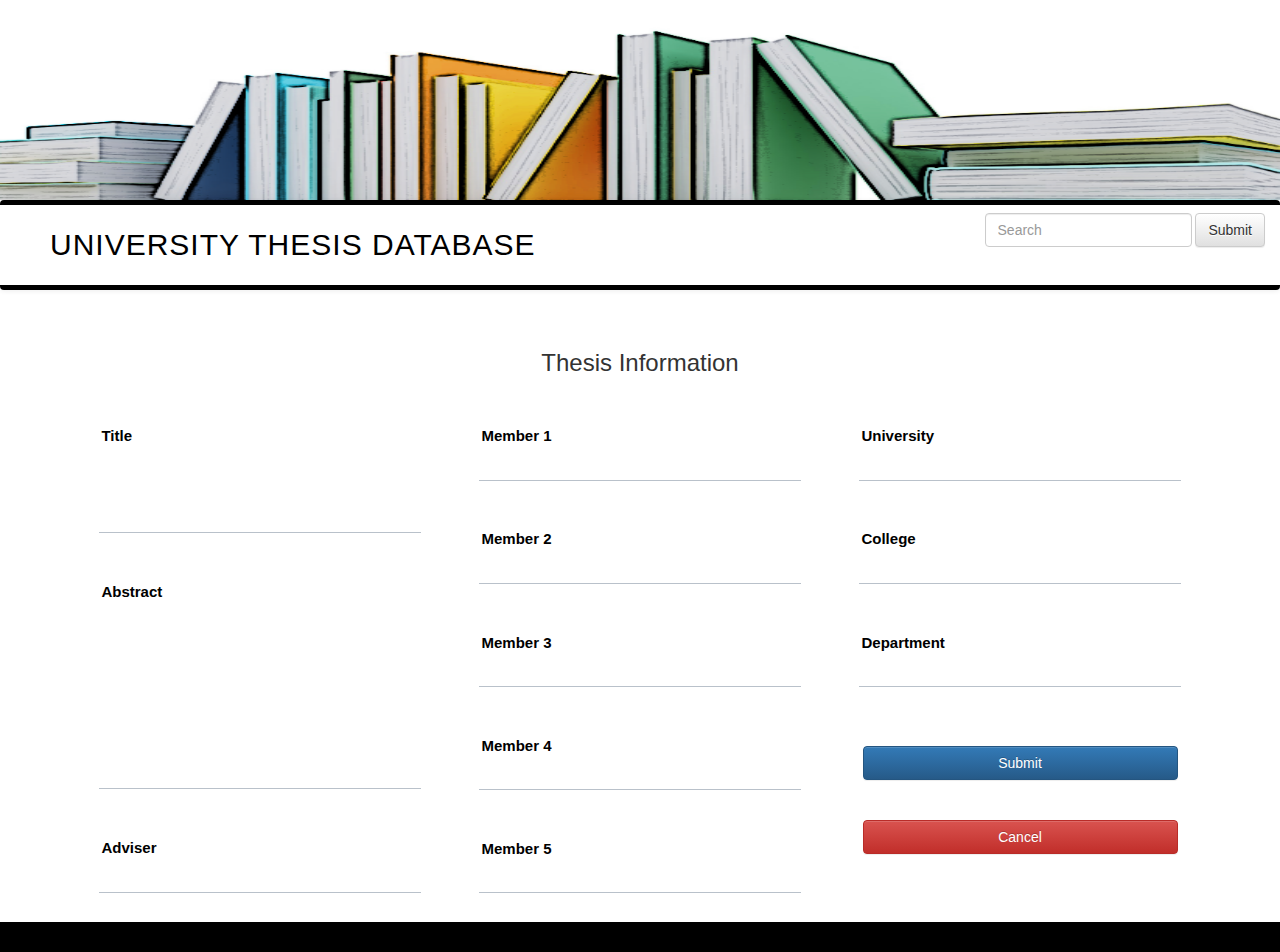
<file: thesislst.html>
<!DOCTYPE html>
<html lang="en">
	<head>
		<meta charset="UTF-8" />
		<meta http-equiv="X-UA-Compatible" content="IE=edge,chrome=1"> 
		<meta name="viewport" content="width=device-width, initial-scale=1.0"> 
   
	    <link rel="stylesheet" type="text/css" media="screen" href="static/css/bootstrap.min.css" />
	    <link rel="stylesheet" type="text/css" media="screen" href="static/css/bootstrap-theme.min.css" />
	    <link rel="stylesheet" type="text/css" media="screen" href="static/css/normalize.css" />
	    <link rel="stylesheet" type="text/css" media="screen" href="static/css/demo.css" />
		<link rel="stylesheet" type="text/css" media="screen" href="static/css/style.css" />
   
	 	<img class="header" src="static/images/books1.png">
	 	<nav class="navbar navbar-default navbar-relative-top" id="header">
		  <div class="container-fluid">
		    <div class="navbar-header">
		      <a class="navbar-brand" href="#">
		        University Thesis Database
		      </a>
		    </div>
		    <ul class="nav navbar-nav navbar-right" id="lor">
		    	<li>
			    	<form class="navbar-form navbar-left" role="search">
	        			<div class="form-group">
	          				<input type="text" class="form-control" placeholder="Search">
	        			</div>
	        			<button type="submit" class="btn btn-default">Submit</button>
	      			</form>
      			</li>
	    	</ul>
		  </div>
		</nav>
	</head>
<body>
	<div class="container" id="registration1">
				</br><h3>Thesis Information</h3>
				<div class="col-xs-4" id="part1">
				</br><span class="textarea textarea--hoshi">
					<textarea class="textarea__field textarea__field--hoshi" type="text" id="title"></textarea>
					<label class="textarea__label textarea__label--hoshi textarea__label--hoshi-color-1" for="input-4">
						<span class="input__label-content input__label-content--hoshi">Title</span>
					</label>
				</span>
				</br><span class="textarea textarea--hoshi">
					<textarea class="textarea__field textarea__field--hoshi" type="text" id="abstract"></textarea>
					<label class="textarea__label textarea__label--hoshi textarea__label--hoshi-color-1" for="input-5">
						<span class="input__label-content input__label-content--hoshi">Abstract</span>
					</label>
				</span>
				</br><span class="input input--hoshi">
					<input class="input__field input__field--hoshi" type="text" />
					<label class="input__label input__label--hoshi input__label--hoshi-color-1" for="input-6">
						<span class="input__label-content input__label-content--hoshi">Adviser</span>
					</label>
				</span></div>
				<div class="col-xs-4" id="part2">
				</br><span class="input input--hoshi">
					<input class="input__field input__field--hoshi" type="text" />
					<label class="input__label input__label--hoshi input__label--hoshi-color-1" for="input-6">
						<span class="input__label-content input__label-content--hoshi">Member 1</span>
					</label>
				</span>
				</br><span class="input input--hoshi">
					<input class="input__field input__field--hoshi" type="text" />
					<label class="input__label input__label--hoshi input__label--hoshi-color-1" for="input-6">
						<span class="input__label-content input__label-content--hoshi">Member 2</span>
					</label>
				</span>
				</br><span class="input input--hoshi">
					<input class="input__field input__field--hoshi" type="text" />
					<label class="input__label input__label--hoshi input__label--hoshi-color-1" for="input-6">
						<span class="input__label-content input__label-content--hoshi">Member 3</span>
					</label>
				</span>
				</br><span class="input input--hoshi">
					<input class="input__field input__field--hoshi" type="text" />
					<label class="input__label input__label--hoshi input__label--hoshi-color-1" for="input-4">
						<span class="input__label-content input__label-content--hoshi">Member 4</span>
					</label>
				</span>
				</br><span class="input input--hoshi">
					<input class="input__field input__field--hoshi" type="text"  />
					<label class="input__label input__label--hoshi input__label--hoshi-color-1" for="input-5">
						<span class="input__label-content input__label-content--hoshi">Member 5</span>
					</label>
				</span></div>
				<div class="col-xs-4" id="part3">
				</br><span class="input input--hoshi">
					<input class="input__field input__field--hoshi" type="text" />
					<label class="input__label input__label--hoshi input__label--hoshi-color-1" for="input-6">
						<span class="input__label-content input__label-content--hoshi">University</span>
					</label>
				</span>
				</br><span class="input input--hoshi">
					<input class="input__field input__field--hoshi" type="text" />
					<label class="input__label input__label--hoshi input__label--hoshi-color-1" for="input-6">
						<span class="input__label-content input__label-content--hoshi">College</span>
					</label>
				</span>
				</br><span class="input input--hoshi">
					<input class="input__field input__field--hoshi" type="text" />
					<label class="input__label input__label--hoshi input__label--hoshi-color-1" for="input-6">
						<span class="input__label-content input__label-content--hoshi">Department</span>
					</label>
				</span>
				</br><button class="btn btn-large btn-primary" id="submit1">Submit</button>
				</br><button class="btn btn-large btn-danger" id="cancel1">Cancel</button>
				</div>
				</div>
	
				<div class="container-fluid" id="footer"></div>

	</body>

 	<script type = "text/javascript" src = "static/js/jquery-1.11.3.min.js"></script>
	<script type = "text/javascript" src = "static/js/bootstrap.min.js"></script>
    <script type = "text/javascript" src = "static/js/script.js"></script>
    <script type = "text/javascript" src = "static/js/modernizr.custom.js"></script>
    
</html>
</file>
<file: static/css/demo.css>
@import url(http://fonts.googleapis.com/css?family=Lato:300,400,700|Raleway:400,300,700);
@font-face {
	font-family: 'codropsicons';
	src:url('../fonts/codropsicons/codropsicons.eot');
	src:url('../fonts/codropsicons/codropsicons.eot?#iefix') format('embedded-opentype'),
		url('../fonts/codropsicons/codropsicons.woff') format('woff'),
		url('../fonts/codropsicons/codropsicons.ttf') format('truetype'),
		url('../fonts/codropsicons/codropsicons.svg#codropsicons') format('svg');
	font-weight: normal;
	font-style: normal;
}



.container > header,
.codrops-top {
	font-family: 'Lato', Arial, sans-serif;
}

.container > header {
	margin: 0 auto;
	padding: 2em;
	text-align: center;
	color: #89867e;
}

.container > header h1 {
	font-size: 2.625em;
	line-height: 1.3;
	margin: 0;
	font-weight: 300;
}

.container > header span {
	display: block;
	font-size: 60%;
	color: #ceccc6;
	padding: 0 0 0.6em 0.1em;
}

.container > section {
	margin: 0 auto;
	padding: 10em 3em;
	text-align: center;
}

.color-9 {
	background: #9e487f;
}

@media screen and (max-width: 25em) {

	.codrops-icon span {
		display: none;
	}

}
</file>
<file: static/css/style.css>
.navbar-default {
  background-color: #ffffff;
  border-color: #000000;
  border-width: 5px 0 5px 0;
  background-image: none;
}
.navbar-default .navbar-brand {
  padding-left: 50px;
  color: #000000;
  font-size: 30px;
}
.navbar-default .navbar-brand:hover, .navbar-default .navbar-brand:focus {
  color: #00b4e7;
}
.navbar-default .navbar-text {
  color: #000000;
}
.navbar-default .navbar-nav > li > a {
  color: #000000;
}
.navbar-default .navbar-nav > li > a:hover, .navbar-default .navbar-nav > li > a:focus {
  color: #00b4e7;
}
.navbar-default .navbar-nav > .active > a, .navbar-default .navbar-nav > .active > a:hover, .navbar-default .navbar-nav > .active > a:focus {
  color: #00b4e7;
  background-color: #2b8bc0;
}
.navbar-default .navbar-nav > .open > a, .navbar-default .navbar-nav > .open > a:hover, .navbar-default .navbar-nav > .open > a:focus {
  color: #00b4e7;
  background-color: #2b8bc0;
}
.navbar-default .navbar-toggle {
  border-color: #2b8bc0;
}
.navbar-default .navbar-toggle:hover, .navbar-default .navbar-toggle:focus {
  background-color: #2b8bc0;
}
.navbar-default .navbar-toggle .icon-bar {
  background-color: #000000;
}
.navbar-default .navbar-collapse,
.navbar-default .navbar-form {
  border-color: #000000;
}
.navbar-default .navbar-link {
  color: #000000;
}
.navbar-default .navbar-link:hover {
  color: #00b4e7;
}

@media (max-width: 767px) {
  .navbar-default .navbar-nav .open .dropdown-menu > li > a {
    color: #ffffff;
  }
  .navbar-default .navbar-nav .open .dropdown-menu > li > a:hover, .navbar-default .navbar-nav .open .dropdown-menu > li > a:focus {
    color: #00b4e7;
  }
  .navbar-default .navbar-nav .open .dropdown-menu > .active > a, .navbar-default .navbar-nav .open .dropdown-menu > .active > a:hover, .navbar-default .navbar-nav .open .dropdown-menu > .active > a:focus {
    color: #00b4e7;
    background-color: #2b8bc0;
  }
}

/*##################################*/
.header {
	height: 200px;
	width: 100%;
  position: relative;
  top: 0;
}

.navbar-default#footer {
  background-color: #000000;
  border-color: #000000;
  background-image: none;
  color: #ffffff;
}


/* LINK EFFECT - CREATE - EDIT - DELETE */
nav a {
  position: relative;
  display: inline-block;
  margin: 15px 25px;
  outline: none;
  color: #000000;
  text-decoration: none;
  text-transform: uppercase;
  letter-spacing: 1px;
  font-weight: 400;
  text-shadow: 0 0 1px rgba(255,255,255,0.3);
  font-size: 1.35em;
}

nav a:hover,
nav a:focus {
  outline: none;
}

.cl-effect-9 a {
  margin: 0 20px;
  padding: 18px 20px;
  font-family: 'Lato', Arial, sans-serif;
  text-decoration: none;
  color: #000000;
  font-size: 20px;
}

.cl-effect-9 a::before,
.cl-effect-9 a::after {
  position: absolute;
  top: 0;
  left: 0;
  width: 100%;
  height: 1px;
  background: #000000;
  content: '';
  opacity: 1;
  -webkit-transition: opacity 0.3s, height 0.3s;
  -moz-transition: opacity 0.3s, height 0.3s;
  transition: opacity 0.3s, height 0.3s;
}

.cl-effect-9 a::after {
  top: 100%;
  opacity: 0;
  -webkit-transition: -webkit-transform 0.3s, opacity 0.3s;
  -moz-transition: -moz-transform 0.3s, opacity 0.3s;
  transition: transform 0.3s, opacity 0.3s;
  -webkit-transform: translateY(-10px);
  -moz-transform: translateY(-10px);
  transform: translateY(-10px);
}

.cl-effect-9 a span:first-child {
  z-index: 2;
  display: block;
  font-weight: 300;
}

.cl-effect-9 a span:last-child {
  z-index: 1;
  display: block;
  padding: 8px 0 0 0;
  color: #000000;
  text-shadow: none;
  text-transform: none;
  font-style: italic;
  font-size: 0.75em;
  font-family: Palatino, "Palatino Linotype", "Palatino LT STD", "Book Antiqua", Georgia, serif;
  opacity: 0;
  -webkit-transition: -webkit-transform 0.3s, opacity 0.3s;
  -moz-transition: -moz-transform 0.3s, opacity 0.3s;
  transition: transform 0.3s, opacity 0.3s;
  -webkit-transform: translateY(-100%);
  -moz-transform: translateY(-100%);
  transform: translateY(-100%);
}

.cl-effect-9 a:hover::before,
.cl-effect-9 a:focus::before {
  height: 10px;
}

.cl-effect-9 a:hover::before,
.cl-effect-9 a:hover::after,
.cl-effect-9 a:focus::before,
.cl-effect-9 a:focus::after {
  opacity: 1;
  -webkit-transform: translateY(0px);
  -moz-transform: translateY(0px);
  transform: translateY(0px);
}

.cl-effect-9 a:hover span:first-child,
.cl-effect-9 a:focus span:first-child {
  font-weight: bold;
  color: #00b4e7;
  opacity: 1;
  -webkit-transform: translateY(0%);
  -moz-transform: translateY(0%);
  transform: translateY(0%);
}

.cl-effect-9 a:hover span:last-child,
.cl-effect-9 a:focus span:last-child {
  opacity: 1;
  -webkit-transform: translateY(0%);
  -moz-transform: translateY(0%);
  transform: translateY(0%);
}

/* INPUT FIELD EFFECT - HOSHI */

.input, .textarea {
  position: relative;
  z-index: 1;
  display: inline-block;
  margin: 1em;
  max-width: 350px;
  width: calc(100% - 2em);
  vertical-align: top;
}

.input__field, .textarea__field {
  position: relative;
  display: block;
  float: right;
  padding: 0.8em;
  width: 60%;
  border: none;
  border-radius: 0;
  background: #f0f0f0;
  color: #aaa;
  font-weight: bold;
}

.input__field:focus, .textarea__field:focus {
  outline: none;
}

.input__label, .textarea__label {
  display: inline-block;
  float: right;
  padding: 0 1em;
  width: 40%;
  color: #6a7989;
  font-weight: bold;
  font-size: 70.25%;
  -webkit-font-smoothing: antialiased;
    -moz-osx-font-smoothing: grayscale;
  -webkit-touch-callout: none;
  -webkit-user-select: none;
  -khtml-user-select: none;
  -moz-user-select: none;
  -ms-user-select: none;
  user-select: none;
}

.input__label-content {
  position: relative;
  display: block;
  width: 100%;
  font-size: 15px;
  color: #000000;
}

.graphic {
  position: absolute;
  top: 0;
  left: 0;
  fill: none;
}

.icon {
  color: #ddd;
  font-size: 150%;
}

/* Hoshi */
.input--hoshi, .textarea--hoshi {
  overflow: hidden;
}

.input__field--hoshi, .textarea__field--hoshi {
  margin-top: 2em;
  padding-bottom: 20px;
  width: 100%;
  background: transparent;
  color: #595F6E;
}

.input__label--hoshi, .textarea__label--hoshi {
  position: absolute;
  bottom: 0;
  left: 0;
  padding: 0 0.25em;
  width: 100%;
  height: calc(100% - 1em);
  text-align: left;
  pointer-events: none;
}

.input__label--hoshi::before,
.input__label--hoshi::after,
.textarea__label--hoshi::before,
.textarea__label--hoshi::after {
  content: '';
  position: absolute;
  top: 0;
  left: 0;
  width: 100%;
  height: calc(100% - 10px);
  border-bottom: 1px solid #B9C1CA;
}

.input__label--hoshi::after, 
.textarea__label--hoshi:after {
  margin-top: 2px;
  border-bottom: 4px solid red;
  -webkit-transform: translate3d(-100%, 0, 0);
  transform: translate3d(-100%, 0, 0);
  -webkit-transition: -webkit-transform 0.3s;
  transition: transform 0.3s;
}

.input__label--hoshi-color-1::after,
.textarea__label--hoshi-color-1::after {
  border-color: hsl(200, 100%, 50%);
}

.input__field--hoshi:focus + .input__label--hoshi::after,
.input--filled .input__label--hoshi::after,
.textarea__field--hoshi:focus + .textarea__label--hoshi::after,
.textarea__filled .textarea__label--hoshi:after {
  -webkit-transform: translate3d(0, 0, 0);
  transform: translate3d(0, 0, 0);
}

a {
  color: #2fa0ec;
  text-decoration: none;
  outline: none;
}

a:hover, a:focus {
  color: #404d5b;
}

.container {
  margin: 0 auto;
  text-align: center;
  overflow: hidden;
}

.content {
  font-size: 150%;
  padding: 3em 0;
}

.content h2 {
  margin: 0 0 2em;
  opacity: 0.1;
}

.content p {
  margin: 1em 0;
  padding: 5em 0 0 0;
  font-size: 0.65em;
}

body .nomargin-bottom {
  margin-bottom: 0;
}

textarea#abstract {
  resize: none;
  min-width: 100%;
  overflow: hidden;
  border: 0 none white;
  outline: none;
  height: 200px;
}

textarea#title {
  resize: none;
  min-width: 100%;
  overflow: hidden;
  border: 0 none white;
  outline: none;
  height: 100px;
}

#submit1, #cancel1 {
  width: 90%;
  height: 50 px;
  margin-top: 30px;
  margin-bottom: 10px;
}

/* SKETCH EFFECT */
.container#sketch {
  width: 40em;
  margin: 40px auto;
  background: #ffffff;
}

.nothing-fancy {
  position: relative;
  padding: 3em;
  border: solid #000000;
  border-width:  1px;
}
.nothing-fancy:before {
  position: absolute;
  top: 1px;
  bottom: 1px;
  left: -4px; /* margin + border */
  right: -4px; /* margin + border */
  display: block;
  border: solid #000000;
  border-width: 2px;
  content: "";
  @include transform(rotate(.1deg));
}

.nothing-fancy:after {
  position: absolute;
  top: 1px;
  bottom: 1px;
  left: -4px; /* margin + border */
  right: -4px; /* margin + border */
  display: block;
  border: solid #000000;
  border-width: 3px;
  content: "";
  @include transform(rotate(-.7deg));
}

a#logout {
  font-size: 15px;
}

#footer {
  height: 30px;
  background-color: #000 !important;
}

ul {
  list-style: none;
}

#searched {
  margin: 0;
  padding: 0;
}
</file>
